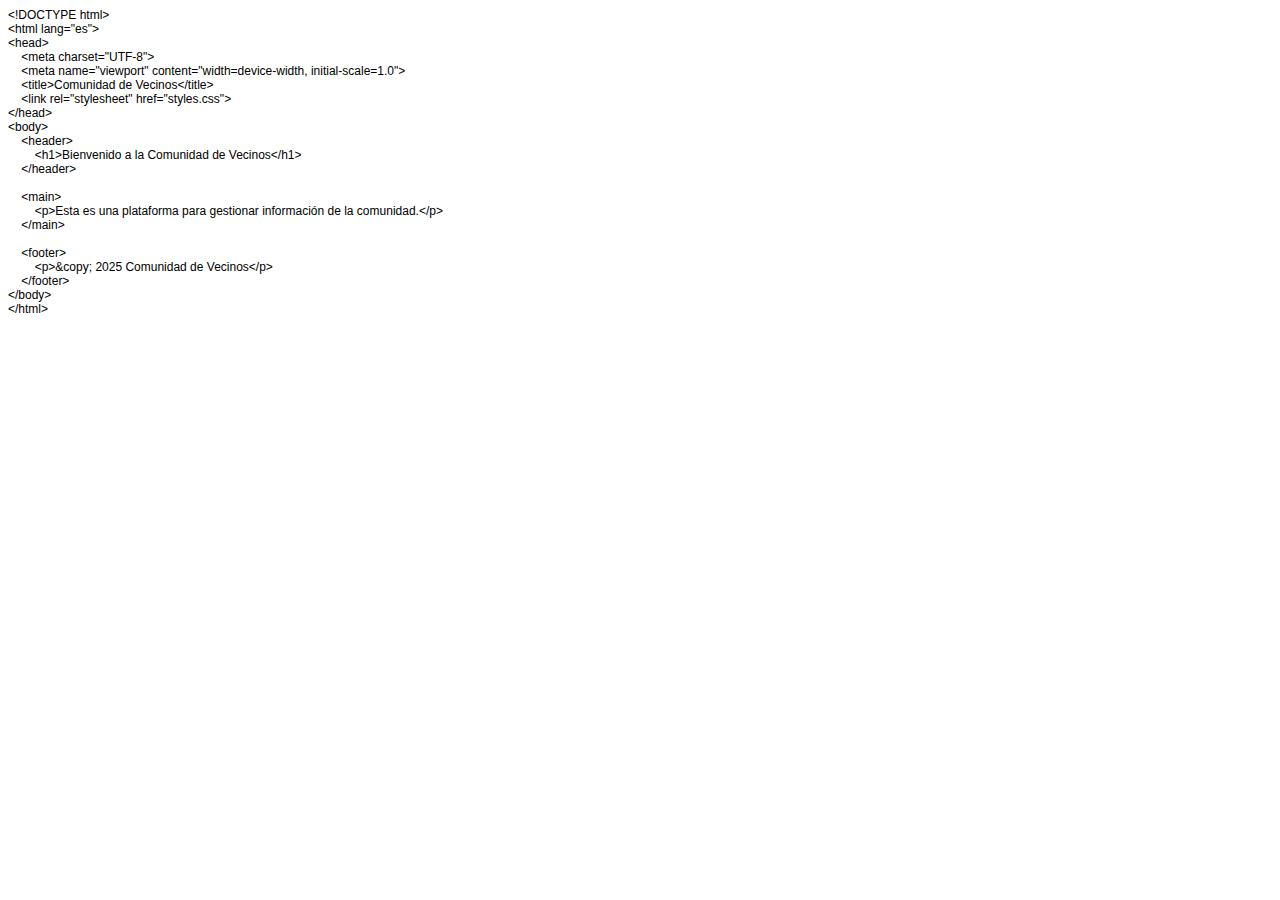
<file: index.html>
<!DOCTYPE html PUBLIC "-//W3C//DTD HTML 4.01//EN" "http://www.w3.org/TR/html4/strict.dtd">
<html>
<head>
  <meta http-equiv="Content-Type" content="text/html; charset=utf-8">
  <meta http-equiv="Content-Style-Type" content="text/css">
  <title></title>
  <meta name="Generator" content="Cocoa HTML Writer">
  <meta name="CocoaVersion" content="2575.4">
  <style type="text/css">
    p.p1 {margin: 0.0px 0.0px 0.0px 0.0px; font: 12.0px Helvetica}
    p.p2 {margin: 0.0px 0.0px 0.0px 0.0px; font: 12.0px Helvetica; min-height: 14.0px}
  </style>
</head>
<body>
<p class="p1">&lt;!DOCTYPE html&gt;</p>
<p class="p1">&lt;html lang="es"&gt;</p>
<p class="p1">&lt;head&gt;</p>
<p class="p1"><span class="Apple-converted-space">    </span>&lt;meta charset="UTF-8"&gt;</p>
<p class="p1"><span class="Apple-converted-space">    </span>&lt;meta name="viewport" content="width=device-width, initial-scale=1.0"&gt;</p>
<p class="p1"><span class="Apple-converted-space">    </span>&lt;title&gt;Comunidad de Vecinos&lt;/title&gt;</p>
<p class="p1"><span class="Apple-converted-space">    </span>&lt;link rel="stylesheet" href="styles.css"&gt;</p>
<p class="p1">&lt;/head&gt;</p>
<p class="p1">&lt;body&gt;</p>
<p class="p1"><span class="Apple-converted-space">    </span>&lt;header&gt;</p>
<p class="p1"><span class="Apple-converted-space">        </span>&lt;h1&gt;Bienvenido a la Comunidad de Vecinos&lt;/h1&gt;</p>
<p class="p1"><span class="Apple-converted-space">    </span>&lt;/header&gt;</p>
<p class="p2"><br></p>
<p class="p1"><span class="Apple-converted-space">    </span>&lt;main&gt;</p>
<p class="p1"><span class="Apple-converted-space">        </span>&lt;p&gt;Esta es una plataforma para gestionar información de la comunidad.&lt;/p&gt;</p>
<p class="p1"><span class="Apple-converted-space">    </span>&lt;/main&gt;</p>
<p class="p2"><br></p>
<p class="p1"><span class="Apple-converted-space">    </span>&lt;footer&gt;</p>
<p class="p1"><span class="Apple-converted-space">        </span>&lt;p&gt;&amp;copy; 2025 Comunidad de Vecinos&lt;/p&gt;</p>
<p class="p1"><span class="Apple-converted-space">    </span>&lt;/footer&gt;</p>
<p class="p1">&lt;/body&gt;</p>
<p class="p1">&lt;/html&gt;</p>
</body>
</html>
</file>
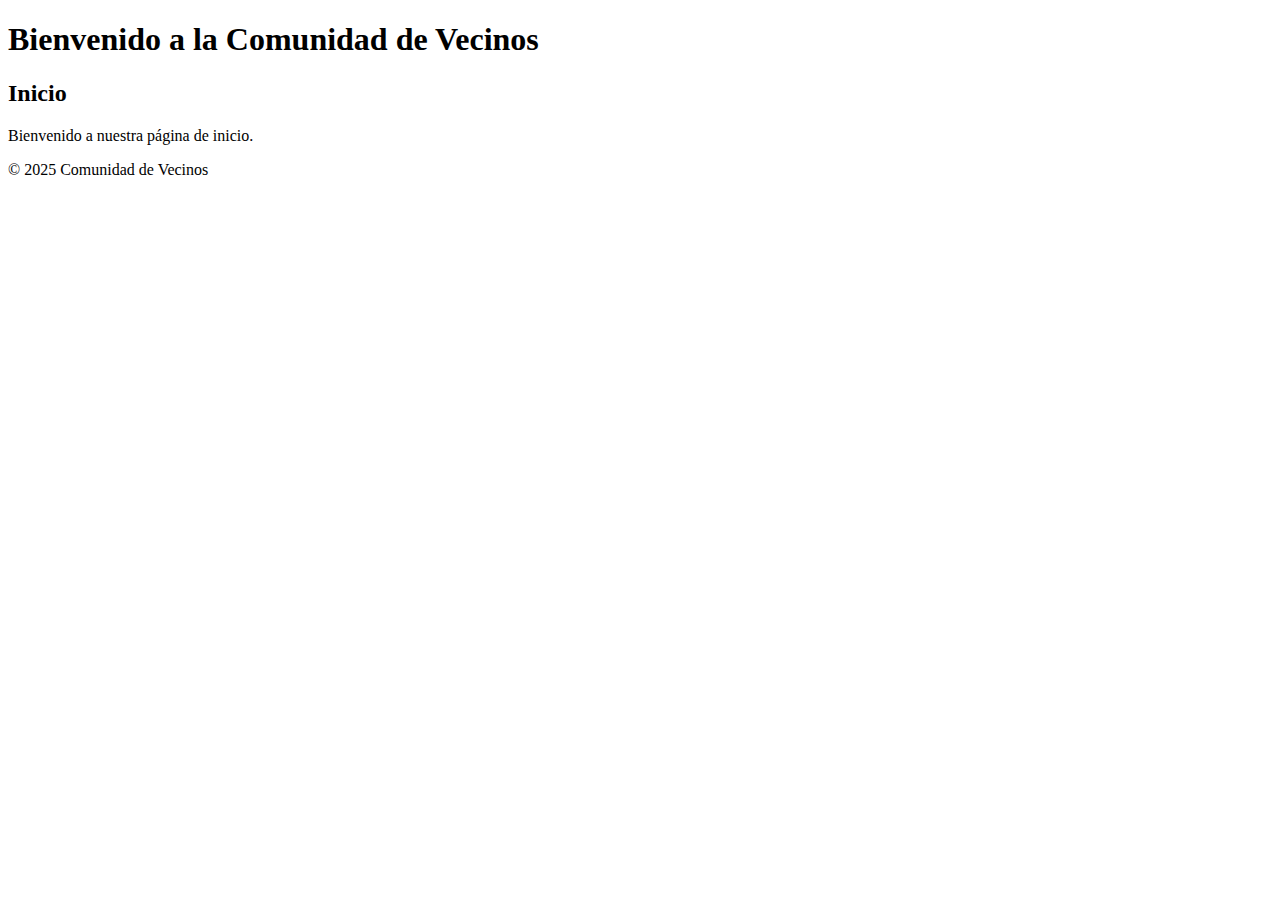
<file: home.html>
<!DOCTYPE html>
<html lang="es">
<head>
    <meta charset="UTF-8">
    <meta name="viewport" content="width=device-width, initial-scale=1.0">
    <title>Inicio - Comunidad de Vecinos</title>
    <link rel="stylesheet" href="styles.css">
</head>
<body>
    <header>
        <h1>Bienvenido a la Comunidad de Vecinos</h1>
    </header>
    <main>
        <h2>Inicio</h2>
        <p>Bienvenido a nuestra página de inicio.</p>
    </main>
    <footer>
        <p>&copy; 2025 Comunidad de Vecinos</p>
    </footer>
</body>
</html>
</file>
<file: styles.css>
{\rtf1\ansi\ansicpg1252\cocoartf2821
\cocoatextscaling0\cocoaplatform0{\fonttbl\f0\fswiss\fcharset0 Helvetica;}
{\colortbl;\red255\green255\blue255;}
{\*\expandedcolortbl;;}
\paperw11900\paperh16840\margl1440\margr1440\vieww11520\viewh8400\viewkind0
\pard\tx720\tx1440\tx2160\tx2880\tx3600\tx4320\tx5040\tx5760\tx6480\tx7200\tx7920\tx8640\pardirnatural\partightenfactor0

\f0\fs24 \cf0 body \{\
    font-family: 'Arial', sans-serif;\
    margin: 0;\
    padding: 0;\
    box-sizing: border-box;\
    background-color: #f0f2f5;\
    color: #333;\
\}\
\
header \{\
    background-color: #007BFF;\
    color: #fff;\
    padding: 20px;\
    text-align: center;\
\}\
\
main \{\
    padding: 20px;\
\}\
\
footer \{\
    background-color: #333;\
    color: #fff;\
    text-align: center;\
    padding: 10px;\
    position: fixed;\
    width: 100%;\
    bottom: 0;\
\}}
</file>
